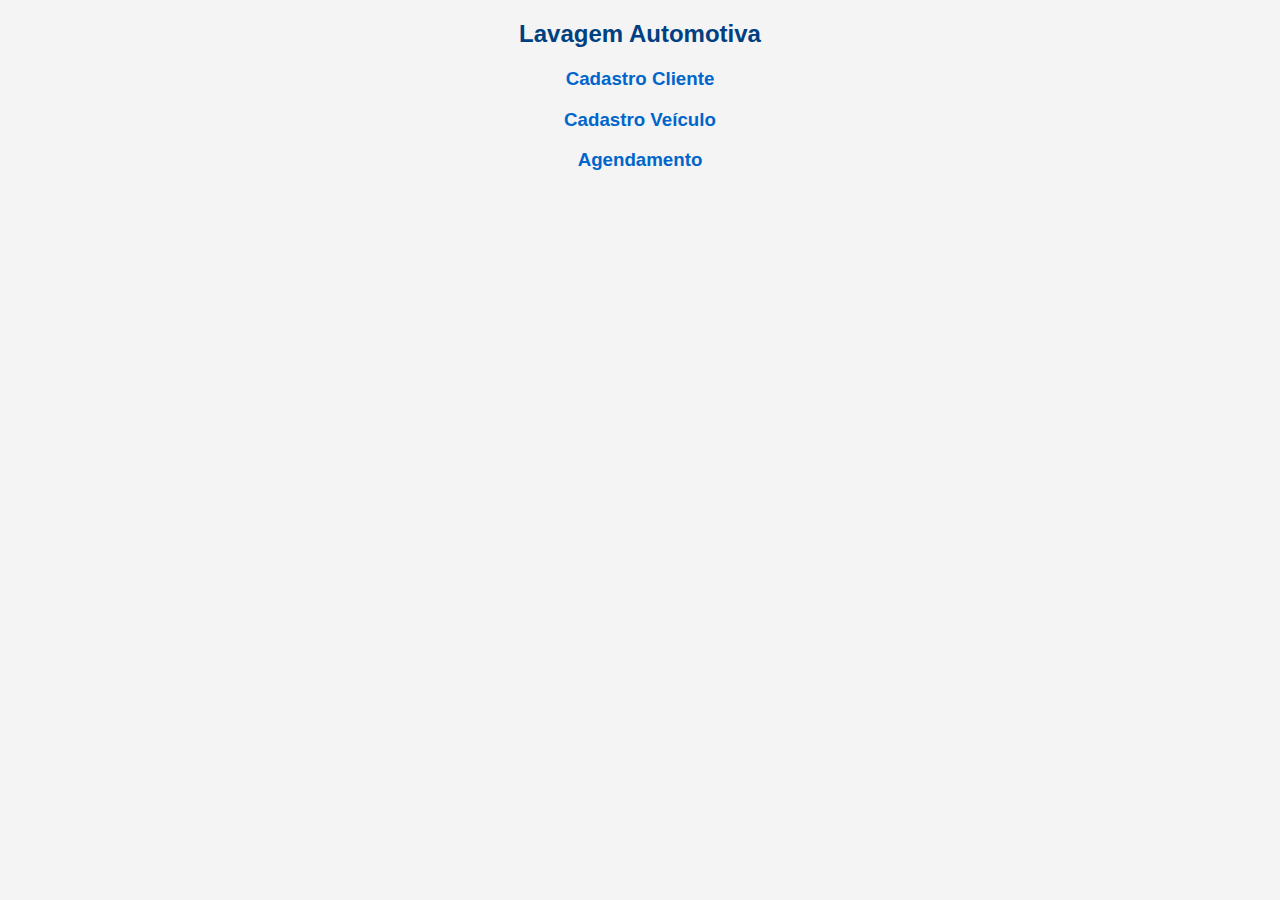
<file: LavagemAutomotiva/index.html>
<!DOCTYPE html>
<html>
  <head>
    <meta http-equiv="content-type" content="text/html; charset=UTF-8">
    <link rel="stylesheet" type="text/css" href="styles.css">
    <title>index.html</title>
  </head>
  <body>
    <h2> Lavagem Automotiva </h1>
      <h3><a href="CadastroCli.php">Cadastro Cliente</a></h3>
      <h3><a href="CadastroVeic.php">Cadastro Veículo</a></h3>
      <h3><a href="Agendamento.php">Agendamento</a></h3>
    <p> </p>
    <p><br>
    </p>
    <p></p>
  </body>
</html>
</file>
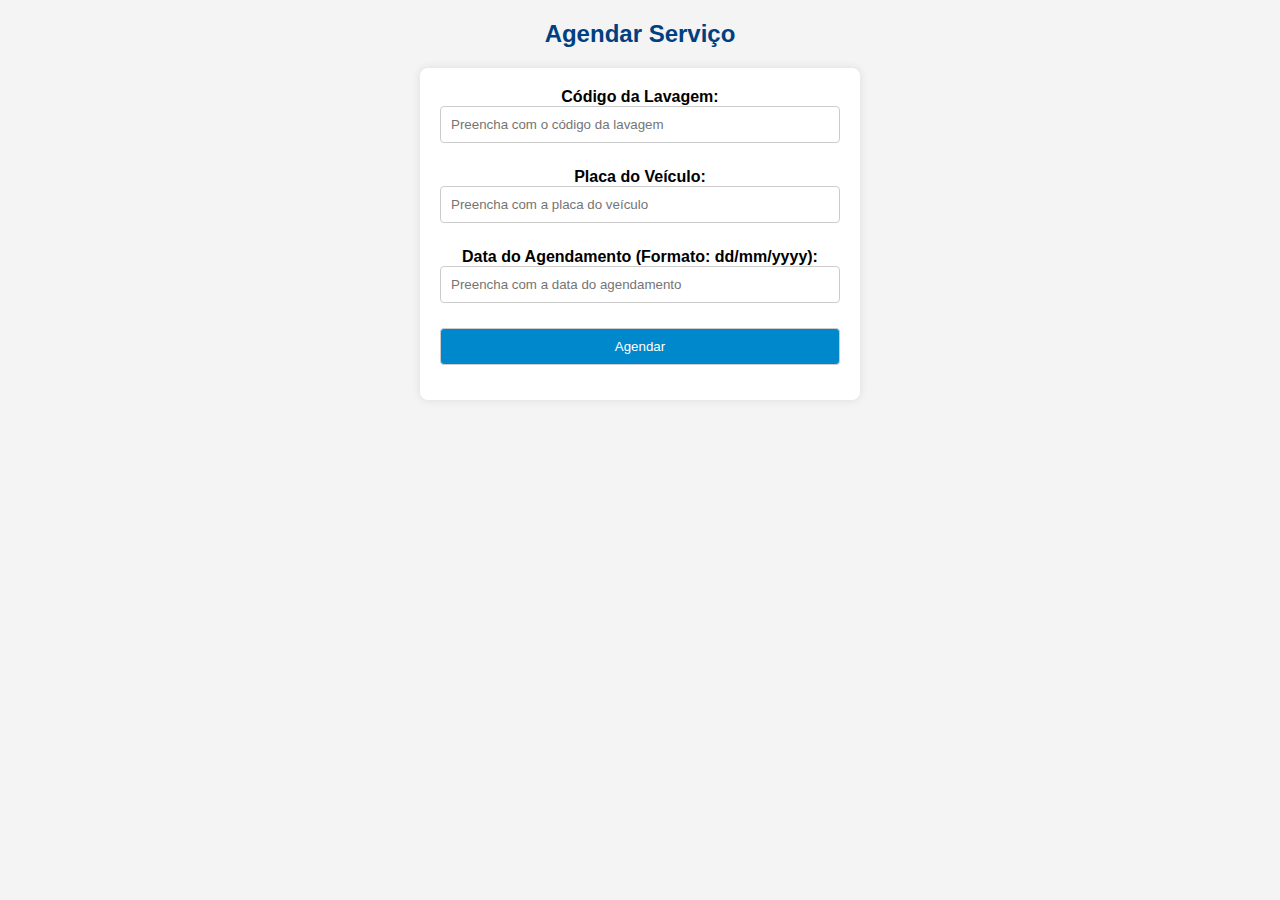
<file: LavagemAutomotiva/AgendamentoFormInsert.html>
<!DOCTYPE html>
<html lang="en">
<head>
    <meta charset="UTF-8">
    <meta http-equiv="X-UA-Compatible" content="IE=edge">
    <meta name="viewport" content="width=device-width, initial-scale=1.0">
    <link rel="stylesheet" type="text/css" href="styles.css">
    <title>Agendar Serviço</title>
</head>
<body>
    <h2>Agendar Serviço</h2>

    <form name="AgendaServico" method="POST" action="insert.php">
        <input type="hidden" name="tabela" value="agenda">

        <label>
            <strong>Código da Lavagem:</strong><br>
            <input type="text" name="input_cod_lavagem" placeholder="Preencha com o código da lavagem" required><br>
        </label>
        <label>
            <strong>Placa do Veículo:</strong><br>
            <input type="text" name="input_placa" placeholder="Preencha com a placa do veículo" required><br>
        </label>
        <label>
            <strong>Data do Agendamento (Formato: dd/mm/yyyy):</strong><br>
            <input type="text" name="input_data" placeholder="Preencha com a data do agendamento" required><br>
        </label>

        <input type="submit" value="Agendar"/>
    </form>
</body>
</html>
</file>
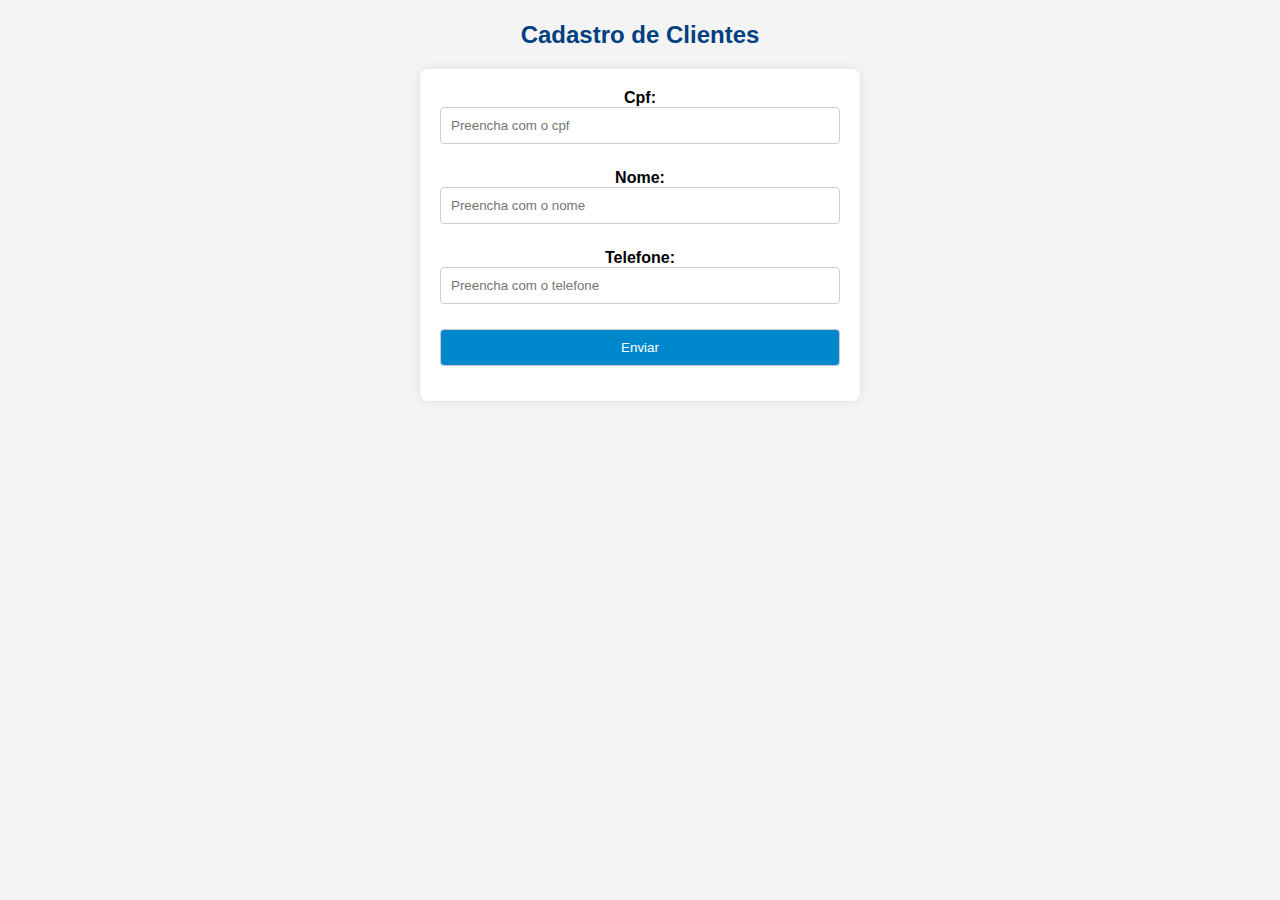
<file: LavagemAutomotiva/ClienteFormInsert.html>
<!DOCTYPE html>
<html lang="en">
<head>
    <meta charset="UTF-8">
    <meta http-equiv="X-UA-Compatible" content="IE=edge">
    <meta name="viewport" content="width=device-width, initial-scale=1.0">
    <link rel="stylesheet" type="text/css" href="styles.css">
    <title>Cadastro de Cliente</title>
</head>
<body>
    <h1>
        <a href="index.html"></a>
    </h1>
    <!--Fim do Cabeçalho-->

    <h2>Cadastro de Clientes</h2>

    <form name="CadCliente" method="POST" action="insert.php" >
        <input type=hidden name=tabela value="cliente">
        <label>
            <strong>Cpf:</strong><br>
            <input type="text" name="input_cpf" placeholder="Preencha com o cpf" required><br>
        </label>
        <label>
            <strong>Nome:</strong><br>
            <input type="text" name="input_nome" placeholder="Preencha com o nome" required><br>
        </label>
        <label>
            <strong>Telefone:</strong><br>
            <input type="text" name="input_telefone" placeholder="Preencha com o telefone" required><br>
        </label>
        <input type="submit" value="Enviar"/>
    </form>

</body>
</html>
</file>
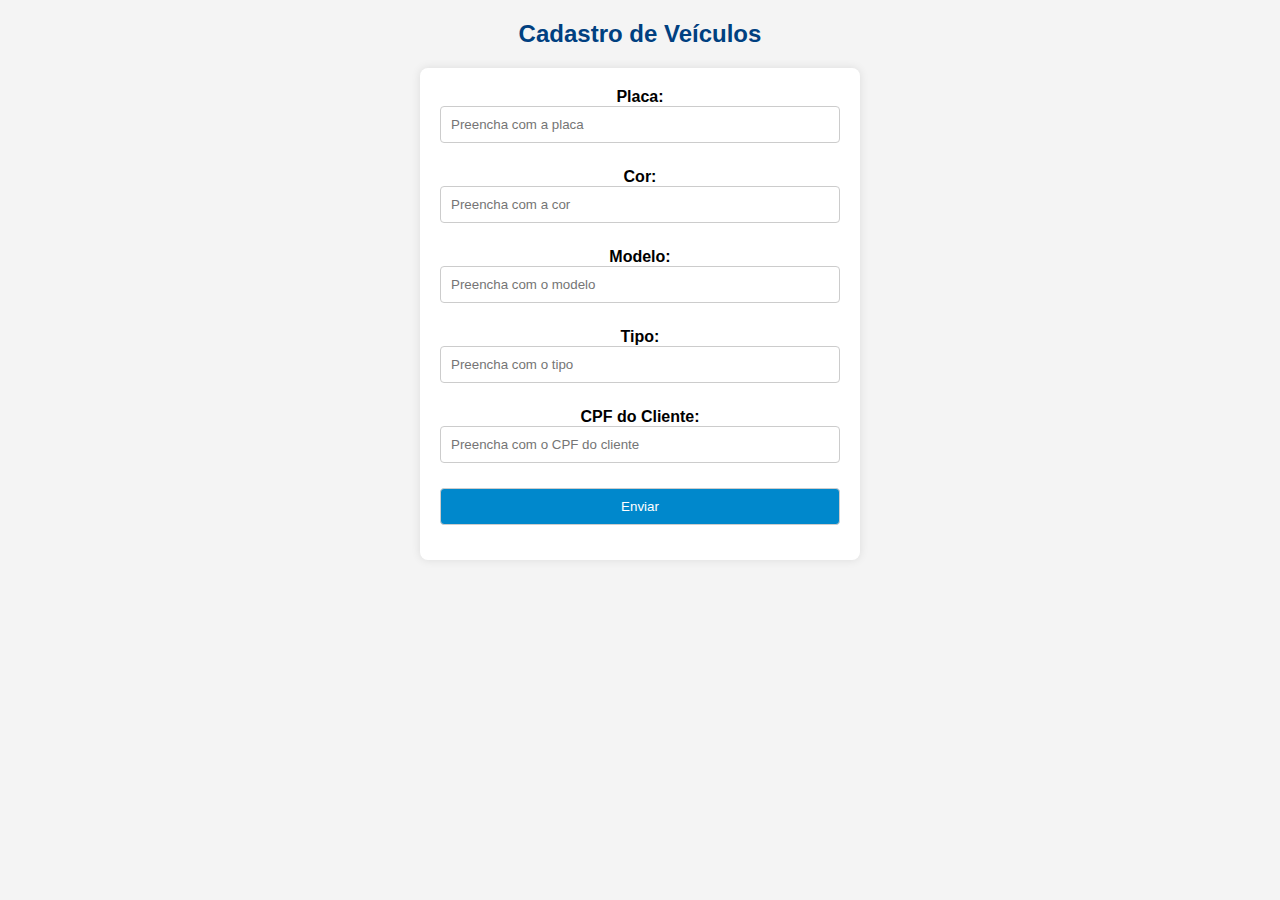
<file: LavagemAutomotiva/VeiculoFormInsert.html>
<!DOCTYPE html>
<html lang="en">
<head>
    <meta charset="UTF-8">
    <meta http-equiv="X-UA-Compatible" content="IE=edge">
    <meta name="viewport" content="width=device-width, initial-scale=1.0">
    <link rel="stylesheet" type="text/css" href="styles.css">
    <title>Cadastro de Veículo</title>
</head>
<body>
    <h2>Cadastro de Veículos</h2>

    <form name="CadVeiculo" method="POST" action="insert.php">
        <input type="hidden" name="tabela" value="veiculo">

        <label>
            <strong>Placa:</strong><br>
            <input type="text" name="input_placa" placeholder="Preencha com a placa" required><br>
        </label>
        <label>
            <strong>Cor:</strong><br>
            <input type="text" name="input_cor" placeholder="Preencha com a cor" required><br>
        </label>
        <label>
            <strong>Modelo:</strong><br>
            <input type="text" name="input_modelo" placeholder="Preencha com o modelo" required><br>
        </label>
        <label>
            <strong>Tipo:</strong><br>
            <input type="text" name="input_tipo" placeholder="Preencha com o tipo" required><br>
        </label>
        <label>
            <strong>CPF do Cliente:</strong><br>
            <input type="text" name="input_cpf_cliente" placeholder="Preencha com o CPF do cliente" required><br>
        </label>

        <input type="submit" value="Enviar"/>
    </form>
</body>
</html>
</file>
<file: LavagemAutomotiva/styles.css>
/* styles.css */

/* Estilos gerais */
body {
    font-family: 'Arial', sans-serif;
    background-color: #f4f4f4;
    margin: 0;
    padding: 0;
    text-align: center;
}

h2 {
    color: #004080;
}

/* Estilos para index.html */
a {
    text-decoration: none;
    color: #0066cc;
    transition: color 0.3s ease;
}

a:hover {
    color: #004080;
}

h3 {
    color: #0088cc;
}

/* Estilos para AgendamentoFormInsert.html, ClienteFormInsert.html, VeiculoFormInsert.html */
form {
    margin: 20px auto;
    max-width: 400px;
    background-color: #fff;
    padding: 20px;
    border-radius: 8px;
    box-shadow: 0 0 10px rgba(0, 0, 0, 0.1);
}

label {
    display: block;
    margin-bottom: 10px;
}

input {
    width: 100%;
    padding: 10px;
    margin-bottom: 15px;
    box-sizing: border-box;
    border: 1px solid #ccc;
    border-radius: 4px;
}

input[type="submit"] {
    background-color: #0088cc;
    color: white;
    cursor: pointer;
    transition: background-color 0.3s ease;
}

input[type="submit"]:hover {
    background-color: #004080;
}

/* Estilos para CadastroCli.php, CadastroVeic.php, Agendamento.php */
table {
    width: 80%;
    margin: 20px auto;
    border-collapse: collapse;
    background-color: #fff;
    box-shadow: 0 0 10px rgba(0, 0, 0, 0.1);
    text-align: center; /* Adicione !important para garantir que a regra seja aplicada */
}

th, td {
    padding: 12px;
    border: 1px solid #ddd;
    text-align: center;
}

th {
    background-color: #004080;
    color: white;
}

a.edit, a.delete {
    display: inline-block;
    text-decoration: none;
    padding: 8px 12px;
    margin-right: 8px;
    color: white;
    border-radius: 4px;
    transition: background-color 0.3s ease;
}

a.edit {
    background-color: #0088cc;
}

a.delete {
    background-color: #cc0000;
}

a.edit:hover, a.delete:hover {
    background-color: #004080;
}
</file>
